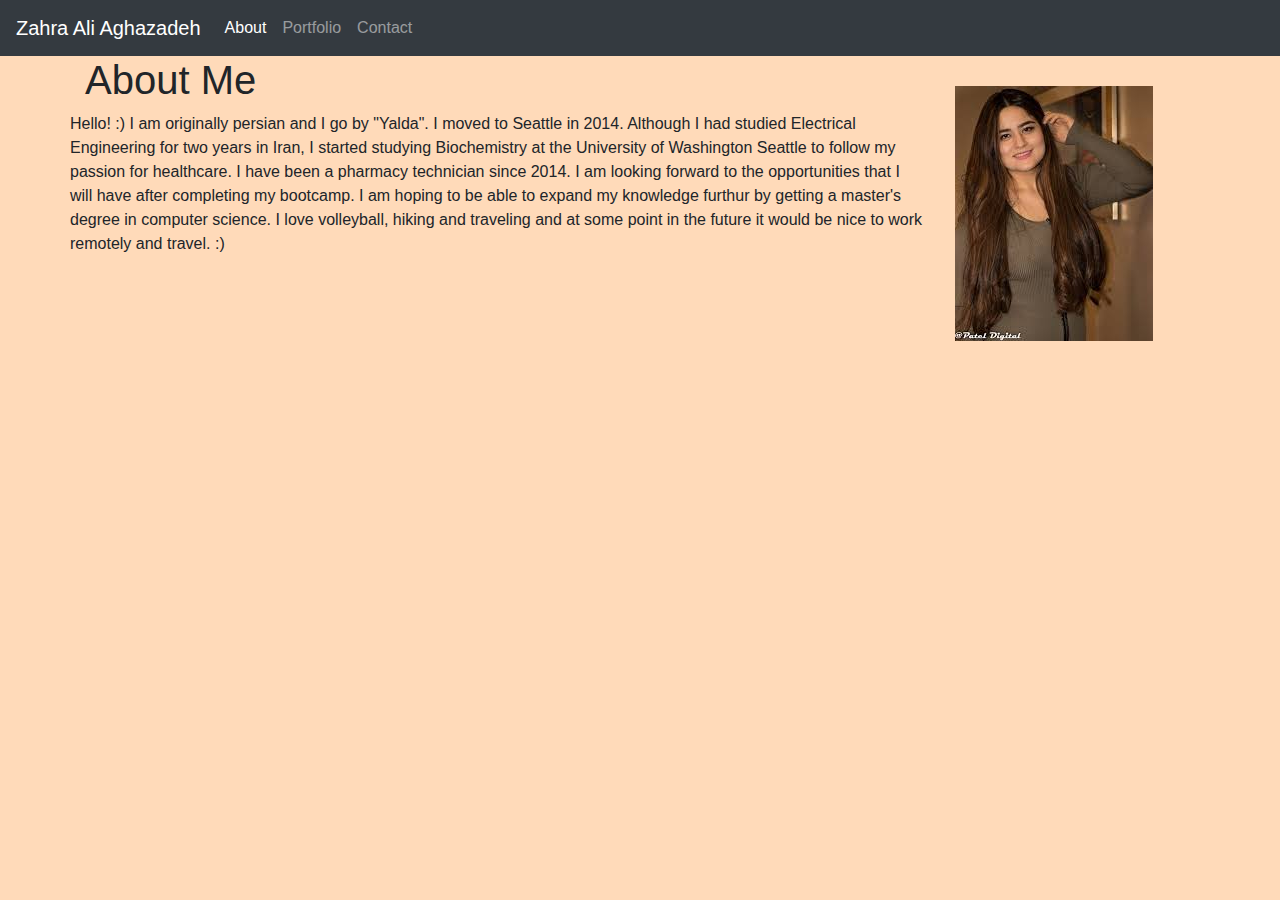
<file: index.html>
<!DOCTYPE html>
<html lang="en">

<head>
    <meta charset="UTF-8">
    <meta name="viewport" content="width=device-width, initial-scale=1.0">
    <title>Zahra Ali Aghazadeh Portfolio</title>
    <link rel="stylesheet" href="https://stackpath.bootstrapcdn.com/bootstrap/4.4.1/css/bootstrap.min.css"
        integrity="sha384-Vkoo8x4CGsO3+Hhxv8T/Q5PaXtkKtu6ug5TOeNV6gBiFeWPGFN9MuhOf23Q9Ifjh" crossorigin="anonymous">
    <link rel="stylesheet" href="style.css">

</head>

<body>

    <!-- //my Navbar is ready -->
    <nav class="navbar navbar-expand-lg navbar-dark bg-dark">
        <a class="navbar-brand" href="#">Zahra Ali Aghazadeh</a>
        <button class="navbar-toggler" type="button" data-toggle="collapse" data-target="#navbarTogglerDemo02"
            aria-controls="navbarTogglerDemo02" aria-expanded="false" aria-label="Toggle navigation">
            <span class="navbar-toggler-icon"></span>
        </button>

        <div class="collapse navbar-collapse" id="navbarTogglerDemo02">
            <ul class="navbar-nav mr-auto mt-2 mt-lg-0">
                <li class="nav-item active ">
                    <a class="nav-link" href="index.html">About</a>
                </li>
                <li class="nav-item">
                    <a class="nav-link" href="portfolio.html">Portfolio</a>
                </li>
                <li class="nav-item">
                    <a class="nav-link" href="contact.html">Contact</a>
                </li>

            </ul>
        </div>
    </nav>

    <!-- Container for my text and image -->
    <div class="container">
        <div class="row">
            <div class="col-9">
                <div class="row">
                    <strong>
                        <div class="col-12">
                            <h1 id="Header">About Me</h1>
                        </div>
                    </strong>
                </div>
                <div class="row">
                    <p>
                        Hello! :) I am originally persian and I go by "Yalda". I moved to Seattle in 2014. Although I
                        had
                        studied Electrical Engineering for two years in Iran, I started studying Biochemistry at
                        the University of Washington
                        Seattle to follow my passion for healthcare.
                        I have been a pharmacy technician since 2014. I am looking forward to the opportunities that I
                        will have after completing my bootcamp.
                        I am hoping to be able to expand my knowledge furthur by getting a master's
                        degree in computer science. I love volleyball, hiking and traveling and at some point in the
                        future
                        it would be nice to work remotely and travel. :)

                    </p>
                </div>
            </div>
            <div class="image-fuid" class="image-thumbnail" id="Profile-Photo">
                <!-- <img src="https://scontent-sea1-1.xx.fbcdn.net/v/t31.0-8/25182200_1964166810503324_8786287438458553861_o.jpg?_nc_cat=104&_nc_sid=e007fa&_nc_ohc=lkgKrpK-2fkAX-BtvRX&_nc_ht=scontent-sea1-1.xx&oh=8aaa3f6fd45ed38c96f54d5344bd8cec&oe=5EA7404C" alt="Profile-Photo"> -->
                <img src="[data-uri]"
                    alt="Profile-Photo">
            </div>

            <div class="col-3">
            </div>
        </div>

    </div>





    <script src="javascript.js"></script>



</body>

</html>

<!-- @media (min-width: 576px) { ... } -->
</file>
<file: style.css>
body{
    background-color: peachpuff ;
}
#header{
    font-size: 36 px ;
    font-weight: Bold ;
    font-family: Georgia, 'Times New Roman', Times, serif;
}

#Profile-Photo{
    /* height: 40px;
    width: 30px; */
    margin-top: 20px;
    margin-left: 20px;
    padding: 10px;
}

#exampleInputEmail1{
width: 60%;
}

.form-group{
    width: 70%;
}
#message{
    width: 60%;
    margin: 0 auto;
}

#contact-me{
    margin: 0 auto;
    width: 60%;
}

.cards{
    /* float: left; */
    height: 200px;
    width: 200px;
    margin: 20px;
    padding: 20px:
}

/* media inquiry to adjust the size of photos, and change backgroound color */
    @media (max-width: 576px) {
    body{
        background-color: pink;
    }
    .cards{
    width: 100%;
    margin-top: 20px;
    }
    #Profile-Photo{
        width:100%
    }
}
</file>
